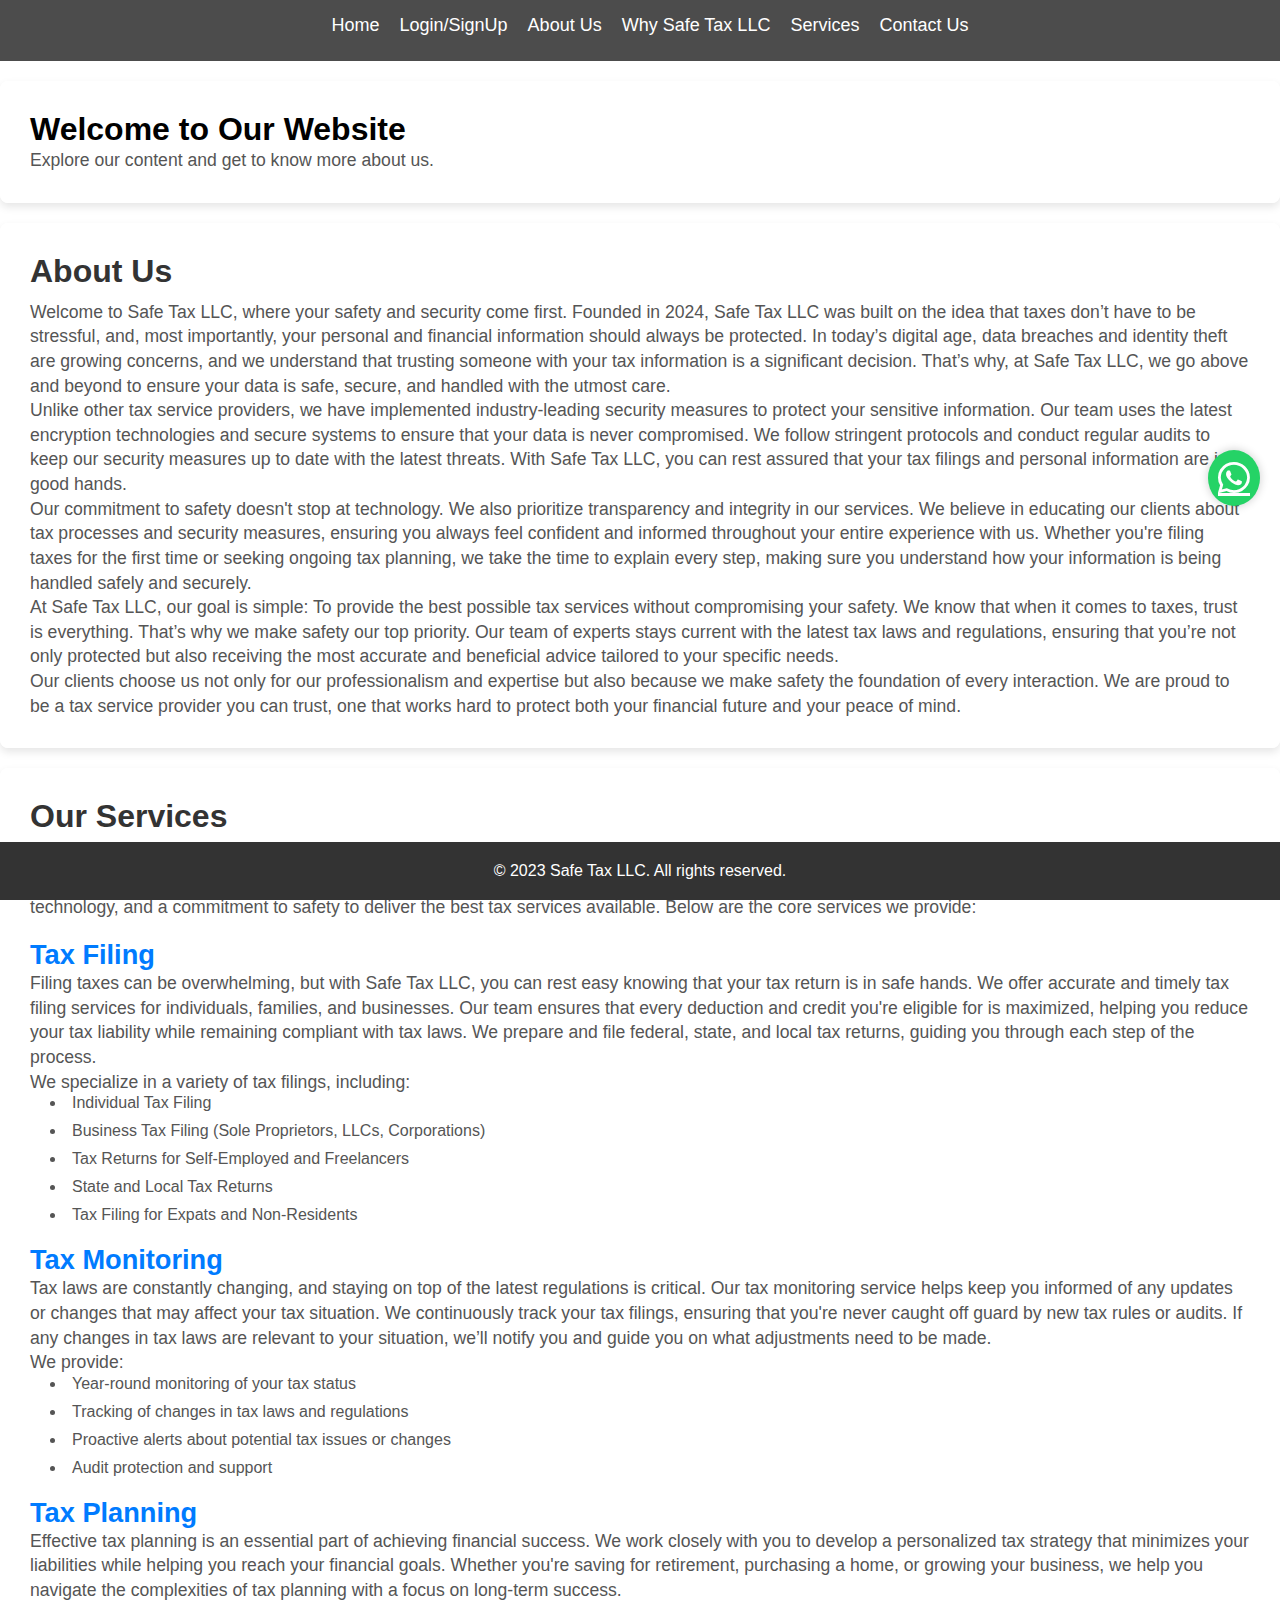
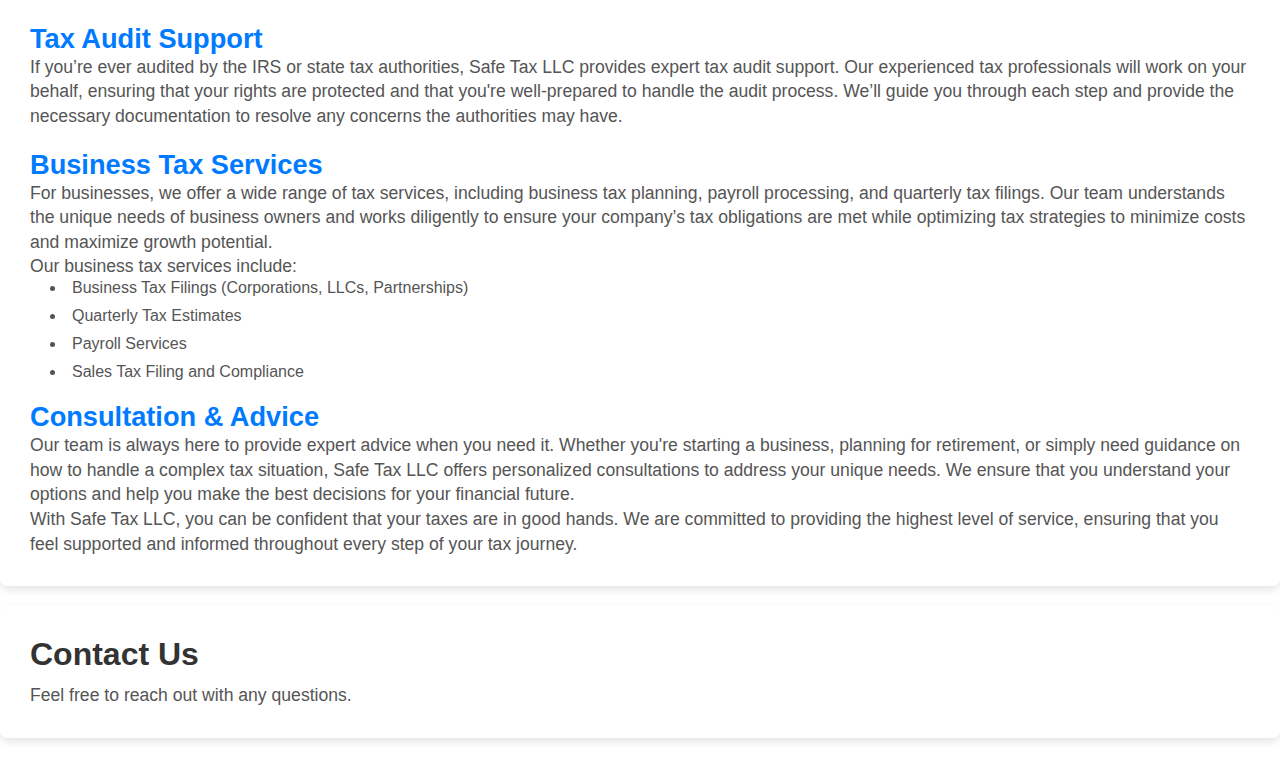
<file: index.html>
<!DOCTYPE html>
<html lang="en">
<head>
    <meta charset="UTF-8">
    <meta name="viewport" content="width=device-width, initial-scale=1.0">
    <title>Tax filing LLC</title>
    <meta name="description" content="Ours is a tax filing websie.">
    <meta name="keywords" content="tax filing,taxfiling,tax filing llc,LLC,llc,tax">
    <link rel="stylesheet" href="styles.css">
     <link href="https://cdnjs.cloudflare.com/ajax/libs/font-awesome/6.0.0-beta3/css/all.min.css" rel="stylesheet">
</head>
</head>
<body>
    <header>
       
        <!-- Navigation Bar -->
        <nav class="navbar">
            <input type="checkbox" class="toggle-menu">
            <div class="hamburger"></div>
            <ul class="menu">
                <li><a href="#home">Home</a></li>
                <li><a href="login.html">Login/SignUp</a></li>
                <li><a href="#about">About Us</a></li>
                <li><a href="#why-safe-tax">Why Safe Tax LLC</a></li>
                <li><a href="#services">Services</a></li>
                <li><a href="#contact">Contact Us</a></li>
               
            </ul>
        </nav>
    </header>

    <main>
        <!-- Home Section -->
        <section id="home">
            <h1>Welcome to Our Website</h1>
            <p>Explore our content and get to know more about us.</p>
        </section>

       
        

        <!-- Why Safe Tax LLC Section -->
        <section id="why-safe-tax">
            <h2>About Us</h2>
            <p>Welcome to Safe Tax LLC, where your safety and security come first. Founded in 2024, Safe Tax LLC was built on the idea that taxes don’t have to be stressful, and, most importantly, your personal and financial information should always be protected. In today’s digital age, data breaches and identity theft are growing concerns, and we understand that trusting someone with your tax information is a significant decision. That’s why, at Safe Tax LLC, we go above and beyond to ensure your data is safe, secure, and handled with the utmost care.</p>
        
            <p>Unlike other tax service providers, we have implemented industry-leading security measures to protect your sensitive information. Our team uses the latest encryption technologies and secure systems to ensure that your data is never compromised. We follow stringent protocols and conduct regular audits to keep our security measures up to date with the latest threats. With Safe Tax LLC, you can rest assured that your tax filings and personal information are in good hands.</p>
        
            <p>Our commitment to safety doesn't stop at technology. We also prioritize transparency and integrity in our services. We believe in educating our clients about tax processes and security measures, ensuring you always feel confident and informed throughout your entire experience with us. Whether you're filing taxes for the first time or seeking ongoing tax planning, we take the time to explain every step, making sure you understand how your information is being handled safely and securely.</p>
        
            <p>At Safe Tax LLC, our goal is simple: To provide the best possible tax services without compromising your safety. We know that when it comes to taxes, trust is everything. That’s why we make safety our top priority. Our team of experts stays current with the latest tax laws and regulations, ensuring that you’re not only protected but also receiving the most accurate and beneficial advice tailored to your specific needs.</p>
        
            <p>Our clients choose us not only for our professionalism and expertise but also because we make safety the foundation of every interaction. We are proud to be a tax service provider you can trust, one that works hard to protect both your financial future and your peace of mind.</p>
        </section>
        

        <!-- Services Section -->
        <section id="services">
            <h2>Our Services</h2>
            <p>At Safe Tax LLC, we offer a comprehensive suite of tax services designed to meet your unique financial needs. Whether you're an individual, business, or looking for ongoing support, our team of experienced professionals is here to guide you every step of the way. We combine industry expertise, cutting-edge technology, and a commitment to safety to deliver the best tax services available. Below are the core services we provide:</p>
        
            <h3>Tax Filing</h3>
            <p>Filing taxes can be overwhelming, but with Safe Tax LLC, you can rest easy knowing that your tax return is in safe hands. We offer accurate and timely tax filing services for individuals, families, and businesses. Our team ensures that every deduction and credit you're eligible for is maximized, helping you reduce your tax liability while remaining compliant with tax laws. We prepare and file federal, state, and local tax returns, guiding you through each step of the process.</p>
            <p>We specialize in a variety of tax filings, including:</p>
            <ul>
                <li>Individual Tax Filing</li>
                <li>Business Tax Filing (Sole Proprietors, LLCs, Corporations)</li>
                <li>Tax Returns for Self-Employed and Freelancers</li>
                <li>State and Local Tax Returns</li>
                <li>Tax Filing for Expats and Non-Residents</li>
            </ul>
        
            <h3>Tax Monitoring</h3>
            <p>Tax laws are constantly changing, and staying on top of the latest regulations is critical. Our tax monitoring service helps keep you informed of any updates or changes that may affect your tax situation. We continuously track your tax filings, ensuring that you're never caught off guard by new tax rules or audits. If any changes in tax laws are relevant to your situation, we’ll notify you and guide you on what adjustments need to be made.</p>
            <p>We provide:</p>
            <ul>
                <li>Year-round monitoring of your tax status</li>
                <li>Tracking of changes in tax laws and regulations</li>
                <li>Proactive alerts about potential tax issues or changes</li>
                <li>Audit protection and support</li>
            </ul>
        
            <h3>Tax Planning</h3>
            <p>Effective tax planning is an essential part of achieving financial success. We work closely with you to develop a personalized tax strategy that minimizes your liabilities while helping you reach your financial goals. Whether you're saving for retirement, purchasing a home, or growing your business, we help you navigate the complexities of tax planning with a focus on long-term success.</p>
        
            <h3>Tax Audit Support</h3>
            <p>If you’re ever audited by the IRS or state tax authorities, Safe Tax LLC provides expert tax audit support. Our experienced tax professionals will work on your behalf, ensuring that your rights are protected and that you're well-prepared to handle the audit process. We’ll guide you through each step and provide the necessary documentation to resolve any concerns the authorities may have.</p>
        
            <h3>Business Tax Services</h3>
            <p>For businesses, we offer a wide range of tax services, including business tax planning, payroll processing, and quarterly tax filings. Our team understands the unique needs of business owners and works diligently to ensure your company’s tax obligations are met while optimizing tax strategies to minimize costs and maximize growth potential.</p>
            <p>Our business tax services include:</p>
            <ul>
                <li>Business Tax Filings (Corporations, LLCs, Partnerships)</li>
                <li>Quarterly Tax Estimates</li>
                <li>Payroll Services</li>
                <li>Sales Tax Filing and Compliance</li>
            </ul>
        
            <h3>Consultation & Advice</h3>
            <p>Our team is always here to provide expert advice when you need it. Whether you're starting a business, planning for retirement, or simply need guidance on how to handle a complex tax situation, Safe Tax LLC offers personalized consultations to address your unique needs. We ensure that you understand your options and help you make the best decisions for your financial future.</p>
        
            <p>With Safe Tax LLC, you can be confident that your taxes are in good hands. We are committed to providing the highest level of service, ensuring that you feel supported and informed throughout every step of your tax journey.</p>
        </section>
        

        <!-- Contact Us Section -->
        <section id="contact">
            <h2>Contact Us</h2>
            <p>Feel free to reach out with any questions.</p>
        </section>
    </main>

    <!-- Footer -->
    <footer>
        <p>&copy; 2023 Safe Tax LLC. All rights reserved.</p>
    </footer>

    <!-- WhatsApp Icon Link -->
    <a href="https://wa.me/+1 (480) 454-9701" class="whatsapp-icon" target="_blank">
        <i class="fab fa-whatsapp"></i>
    </a>

    <script src="script.js"></script>
</body>
</html>
</file>
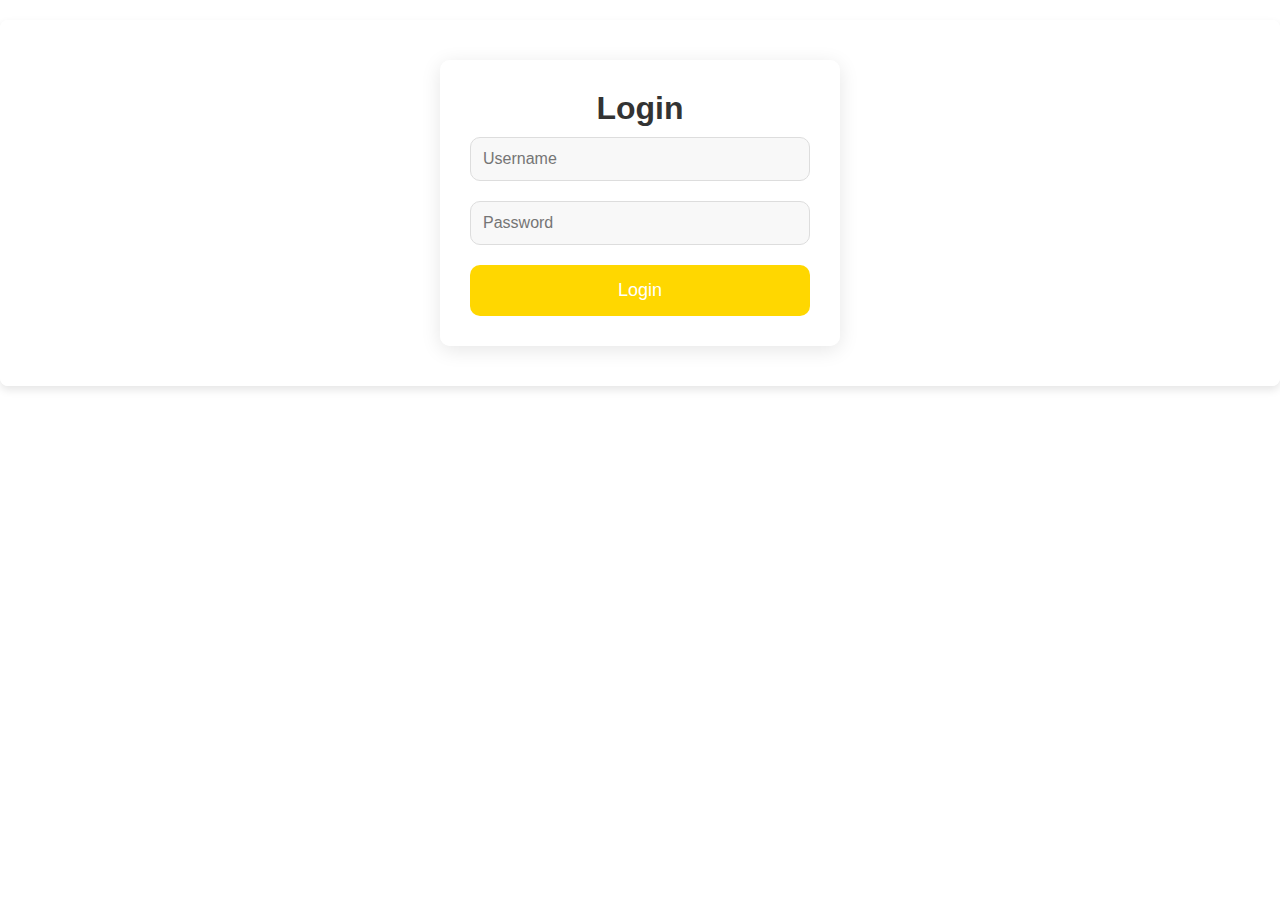
<file: login.html>
<!DOCTYPE html>
<html lang="en">
<head>
    <meta charset="UTF-8">
    <meta name="viewport" content="width=device-width, initial-scale=1.0">
    <title>login</title>
    <link rel="stylesheet" href="styles.css">
    <link href="https://cdnjs.cloudflare.com/ajax/libs/font-awesome/6.0.0-beta3/css/all.min.css" rel="stylesheet">
</head>
<body>
    <section id="login">
        <div class="login-container">
            <div class="login-box">
                <h2>Login</h2>
                <form id="loginForm">
                    <div class="textbox">
                        <input type="text" id="username" placeholder="Username" required>
                    </div>
                    <div class="textbox">
                        <input type="password" id="password" placeholder="Password" required>
                    </div>
                    <button type="submit" class="btn">Login</button>
                </form>
            </div>
        </div>
    </section>
</body>
</html>
</file>
<file: styles.css>
/* Basic Styling */
* {
    margin: 0;
    padding: 0;
    box-sizing: border-box;
}

body {
    font-family: Arial, sans-serif;
    background-image: url('https://img.etimg.com/thumb/msid-86931832,width-640,resizemode-4,imgsize-26242/9-documents-you-need-to-file-tax-return.jpg');
    background-size: cover;
    background-position: center;
    background-attachment: fixed;
}

/* Navigation Bar Styling */
.navbar {
    display: flex;
    justify-content: center;
    background-color: rgba(0, 0, 0, 0.7);
    padding: 15px;
}

.navbar ul {
    list-style: none;
    display: flex;
    gap: 20px;
}
.navbar ul li {

    display: inline-block;
}
.navbar ul li.menu-icon {
    display: none;
}

.navbar ul li a {
    text-decoration: none;
    color: white;
    font-size: 18px;
}

.navbar ul li a:hover {
    color: #f0a500;
}

/* WhatsApp Icon Styling */
.whatsapp-icon {
    position: fixed;
    top: 50%;
    right: 20px;
    background-color: #25D366;
    color: white;
    font-size: 36px;
    padding: 10px;
    border-radius: 50%;
    box-shadow: 0 0 10px rgba(0, 0, 0, 0.2);
    transition: transform 0.3s ease, box-shadow 0.3s ease;
}

.whatsapp-icon:hover {
    transform: scale(1.1);
    box-shadow: 0 0 15px rgba(0, 0, 0, 0.3);
}

.whatsapp-icon i {
    display: block;
}

/* Section Styling */
section {
    background-color: rgba(255, 255, 255, 0.85);
    padding: 30px;
    margin: 20px 0;
    border-radius: 8px;
    width: 80%;
    width: 100%;
    box-shadow: 0 4px 8px rgba(0, 0, 0, 0.1);
    transition: transform 0.3s ease, box-shadow 0.3s ease;
}

section:hover {
    transform: translateY(-5px);
    box-shadow: 0 6px 12px rgba(0, 0, 0, 0.2);
}

section h2 {
    font-size: 2em;
    margin-bottom: 10px;
    color: #333;
    transition: color 0.3s ease;
}

section h2:hover {
    color: #FFD700; /* Golden color when hovered */
}

section p {
    font-size: 1.1em;
    color: #555;
    line-height: 1.4;
    transition: color 0.3s ease, transform 0.3s ease;
}

section p:hover {
    color: #333; /* Darker text color on hover */
    transform: translateX(5px); /* Slight movement effect */
}

/* List Styling */
ul {
    list-style: disc inside;
    padding-left: 20px;
    color: #555;
    transition: color 0.3s ease;
}

ul li {
    margin-bottom: 10px;
}

ul li:hover {
    color: #FFD700; /* Change text color to gold on hover */
    transform: translateX(5px); /* Slight movement effect on hover */
}

/* Service Title Styling */
h3 {
    font-size: 1.7em;
    margin-top: 20px;
    color: #007BFF; /* Blue color for section titles */
    font-weight: 600;
    transition: color 0.3s ease;
}

h3:hover {
    color: #f0a500; /* Gold color on hover */
}

/* Button Styling */
.btn {
    width: 100%;
    padding: 15px;
    background-color: #FFD700;
    color: white;
    border: none;
    border-radius: 10px;
    font-size: 18px;
    cursor: pointer;
    transition: background-color 0.3s ease, transform 0.3s ease;
}

.btn:hover {
    background-color: #FFC107;
    transform: translateY(-3px);
}

.btn:active {
    transform: translateY(1px);
}

/* Footer Styling */
footer {
    text-align: center;
    padding: 20px;
    background-color: #333;
    color: #fff;
    width: 100%;
    position: fixed;
    bottom: 0;
}

/* Login Box Styling */
#login {
    display: flex;
    justify-content: center;
    padding: 40px 0;
}

.login-container {
    width: 100%;
    max-width: 400px;
}

.login-box {
    background-color: rgba(255, 255, 255, 0.9);
    padding: 30px;
    border-radius: 10px;
    box-shadow: 0 4px 20px rgba(0, 0, 0, 0.1);
    text-align: center;
}

.textbox {
    margin-bottom: 20px;
}

.textbox input {
    width: 100%;
    padding: 12px;
    font-size: 16px;
    border: 1px solid #ddd;
    border-radius: 10px;
    outline: none;
    background-color: #f8f8f8;
}

.btn {
    width: 100%;
    padding: 15px;
    background-color: #FFD700;
    color: white;
    border: none;
    border-radius: 10px;
    font-size: 18px;
    cursor: pointer;
    transition: background-color 0.3s ease;
}

.btn:hover {
    background-color: #FFC107;
}

/* Footer Styling */
footer {
    text-align: center;
    padding: 20px;
    background-color: #333;
    color: #fff;
    width: 100%;
    position: fixed;
    bottom: 0;
}

.hamburger{

    position:relative;
    width:25px;
    height: 4px;
    background-color: #fff;
    border-radius: 10px;
    cursor: pointer;
    z-index:2;
    transition: 0.3s;

}
.hamburger:before,
.hamburger:after{
    content:"";
    position: absolute;
    height: 4px;
    right:0;
    background-color: #fff;
    border-radius: 10px;
    transition: 0.3s;
}

.hamburger:before{
    top:-10px;
    width:20px;
}
.hamburger:after{
    top:10px;
    width:20px;
}

.toggle-menu{
    position: absolute;
    width:30px;
    height:100%;
    z-index:3;
    cursor: pointer;
    opacity: 0;

}
.hamburger,
.toggle-menu{
    display:none;
}
.navbar input:checked ~ .hamburger{
    background: transparent;

}
.navbar input:checked ~ .hamburger:before{
    top:0;
    transform: rotate(-45deg);
    width:30px;
}
.navbar input:checked ~ .hamburger:after{
    top:0;
    transform: rotate(45deg);
    width: 30px;
}
.navbar input:checked ~ .menu{
    right:0px;
    
}
@media screen and (max-width:992px){
    body{
       background-size: contain;
       background-repeat: no-repeat;
    }
    .hamburger,
    .toggle-menu{
        display: block;

    
    }
    .header{
        padding: 10px;
    }
    .menu{
        justify-content: start;
        flex-direction: column;
        align-items: center;
        position:fixed;
        top:0px;
        right:-300px;
        background-color: #333;
        width: 300px;
        height:100%;
        padding-top: 65px;
    }
    .menu li{
        width:100%;
        
    }
    .menu li a,
    .menu li a:hover{
        padding: 30px;
        font-size: 24px;
        box-shadow: 0 1px rgb(43, 42, 42) inset;


    }


}
</file>
